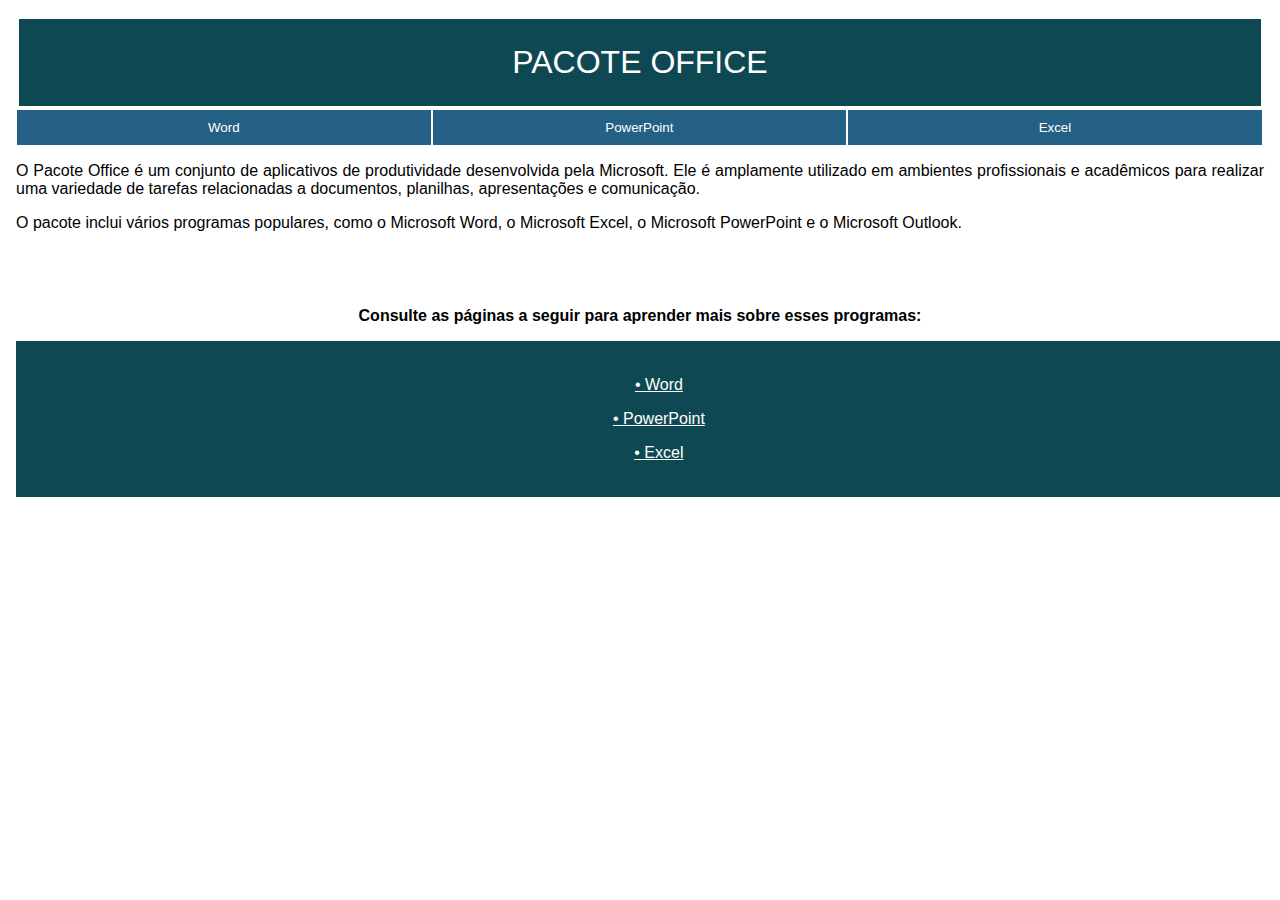
<file: index.html>
<!DOCTYPE html>
<html>

<head>
    <link rel="stylesheet" href="style.css">
    <title>Pacote Office</title>
</head>

<body>

    <header>PACOTE OFFICE</header>

    <div class="btn-group" style="width:100%">
        <a href="word.html"><button style="width:33.3%">Word</button></a>
        <a href="pwpt.html"><button style="width:33.3%">PowerPoint</button></a>
        <a href="excel.html"><button style="width:33.3%">Excel</button></a>
    </div>


    <div id="Giu">
        <p>O Pacote Office é um conjunto de aplicativos de produtividade desenvolvida pela Microsoft. <a>Ele é
                amplamente utilizado em ambientes profissionais e acadêmicos</a> para realizar uma variedade de tarefas
            relacionadas a documentos, planilhas, apresentações e comunicação.</p>
        <p>O pacote inclui vários programas populares, como o <a>Microsoft Word</a>, o <a>Microsoft Excel</a>, o
            <a>Microsoft PowerPoint</a> e o <a>Microsoft Outlook</a>.
        </p>
    </div>

    <div class="div1">
        <p>Consulte as páginas a seguir para aprender mais sobre esses programas:</p>
    </div>

    <div id="Giubs2">
        <div class="div2">
            <div class="menu">
                <div class="menutext">
                    <nav>
                        <p><a href="word.html">• Word</a></p>
                        <p><a href="pwpt.html">• PowerPoint</a></p>
                        <p><a href="excel.html">• Excel</a></p>
                    </nav>
                </div>
            </div>
        </div>
    </div>

</body>

</html>
</file>
<file: style.css>
body {
    font-family: Arial, sans-serif;
    margin: 1em;
    text-align: justify;
}

.word {
    background-color: #00549c;
    text-align: center;
    margin-bottom: 5%;
    width: 100%;
}

.pwpt {
    background-color: #f14521;
    text-align: center;
    margin-bottom: 5%;
    width: 100%;
}

.excel {
    background-color: #02723a;
    text-align: center;
    margin-bottom: 5%;
    width: 100%;
}

.outlook {
    background-color: rgb(58, 177, 255);
}

.div1 {
    font-weight: 700;
    text-align: center;
    margin-top: 6%;
}

#Giu a {
    color: black;
}

#Giu a:hover {
    text-decoration: underline;
    color: rgb(170, 115, 152);
}

.menu {
    text-align: center;
}

.div2 {
    background-color: rgb(14, 73, 83);
    width: 100%;
    padding: 0.5cm;
}

header {
    background-color: rgb(14, 73, 83);
    color: white;
    text-align: center;
    font-size: xx-large;
    padding: 2%;
    border: 0.1cm solid rgb(255, 255, 255);
}

#Giubs2 a {
    color: rgb(255, 255, 255);
}

#Giubs2 a:hover {
    text-decoration: underline;
    color: rgb(36, 97, 133);
}

.btn-group button {
    background-color: rgb(36, 97, 133);
    border: 1px solid rgb(255, 255, 255);
    color: white;
    padding: 10px 24px;
    cursor: pointer;
    float: left;
}

.btn-group:after {
    content: "";
    clear: both;
    display: table;
}

.btn-group button:not(:last-child) {
    border-right: none;
}

.btn-group button:hover {
    background-color: rgb(14, 73, 83);
}

table {
    border-collapse: collapse;
    border-spacing: 0;
    width: 100%;
    border: 1px solid #ddd;
}

th,
td {
    text-align: left;
    padding: 16px;
}

tr:nth-child(even) {
    background-color: #e3e3e3;
}
</file>
